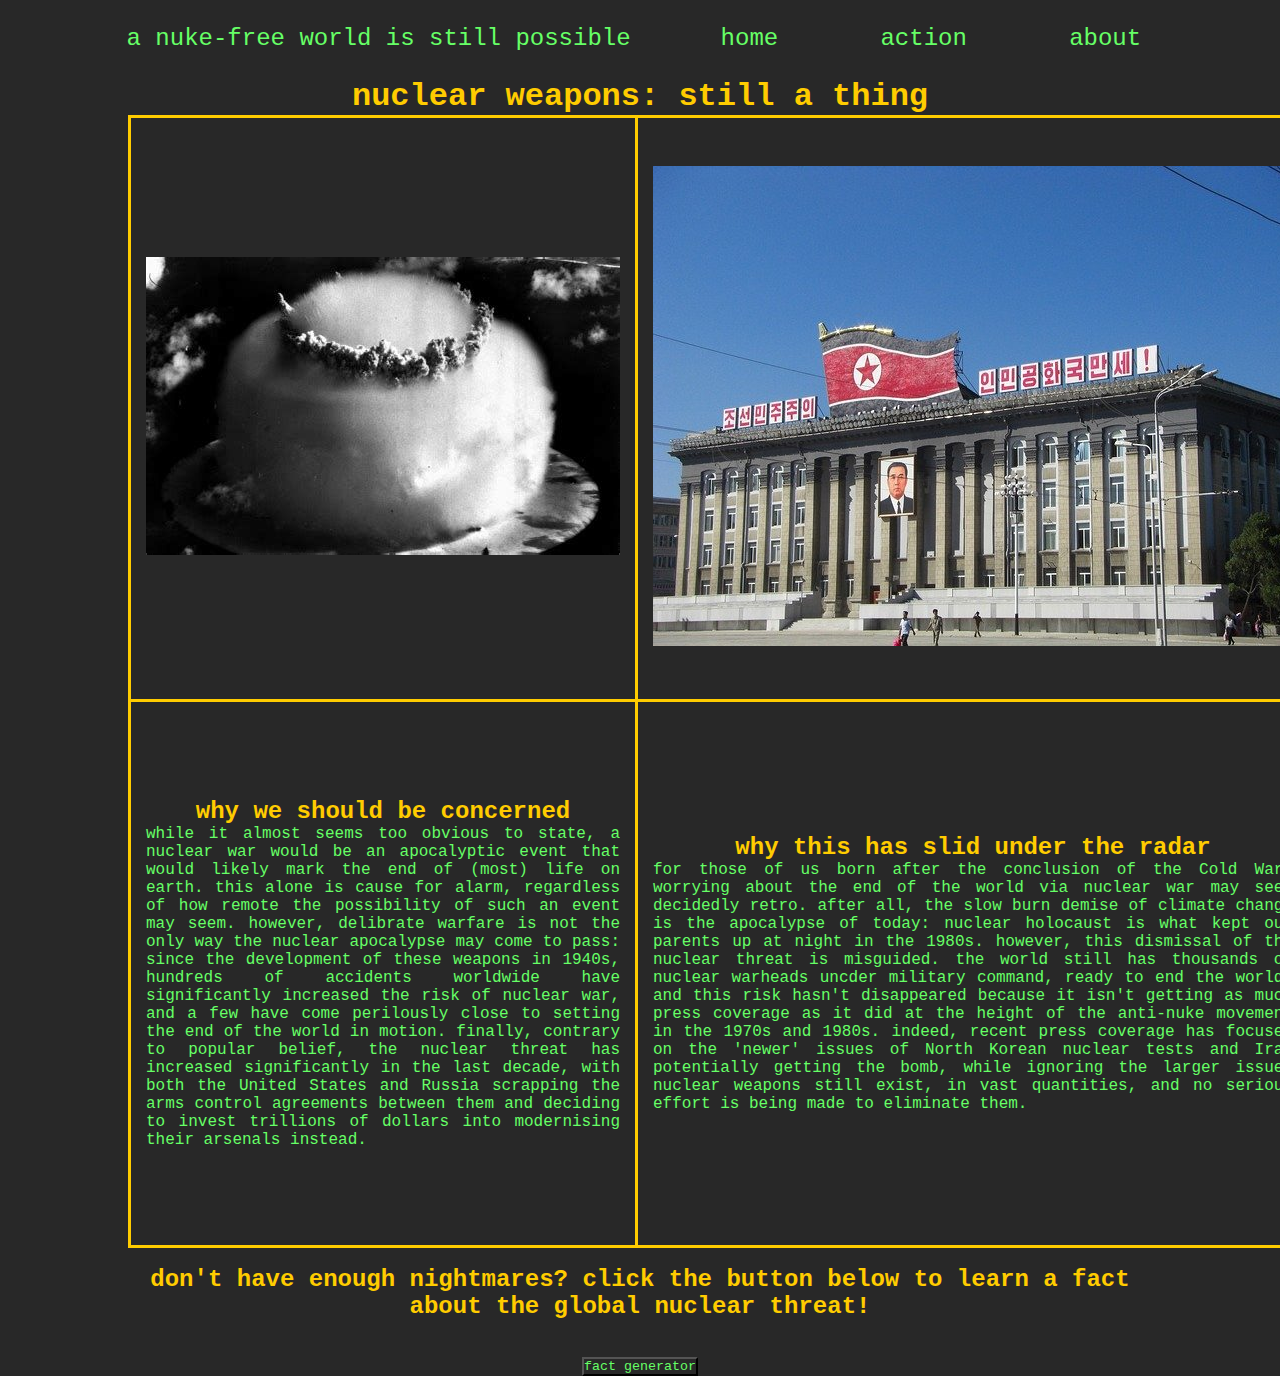
<file: index.html>
<!DOCTYPE html>
<html>
  <head>
    
    <title>nukes are still a thing</title>
    <meta charset="utf-8" />
	  <meta http-equiv="X-UA-Compatible" content="IE=edge" />
	  <meta name="viewport" content="width=device-width, initial-scale=1" />

	  <!-- link the webpage's stylesheet -->
	  <link rel="stylesheet" href="style.css" />

	  <!-- link the webpage's JavaScript file -->
	  <script src="script.js" defer></script>

  </head>
  
  <body>
    <nav>
      <ul class="nav">
        <li class="insideNav">a nuke-free world is still possible</li>
        <li class="insideNav"><a href="index.html">home</a></li>
        <li class="insideNav"><a href="action.html">action</a></li>
        <li class="insideNav"><a href="about.html">about</a></li>
      </ul>
  </nav>
    <main>
    <h1>nuclear weapons: still a thing</h1>
    <table>
      <tr>
        <td><img src="assets/mushroom-cloud.jpg" alt="mushroom cloud resulting from a nuclear blast"></td>
        <td><img src="assets/north-korea.jpg" alt="north korean government headquarters" id = "north"></td>
        <td><img src="assets/central-park.jpg" alt="anti-nuke protest in central park, 1983" id = "central"></td>
      </tr>
      <tr>
        <td>
          <h2>why we should be concerned</h2>
          <p>while it almost seems too obvious to state, a nuclear war would be an apocalyptic event that would likely mark the end of (most) life on earth. this alone is cause for alarm, regardless of how remote the possibility of such an event may seem. however, delibrate warfare is not the only way the nuclear apocalypse may come to pass: since the development of these weapons in 1940s, hundreds of accidents worldwide have significantly increased the risk of nuclear war, and a few have come perilously close to setting the end of the world in motion. finally, contrary to popular belief, the nuclear threat has increased significantly in the last decade, with both the United States and Russia scrapping the arms control agreements between them and deciding to invest trillions of dollars into modernising their arsenals instead.</p>
          </td>

        <td>
          <h2>why this has slid under the radar</h2>
          <p>for those of us born after the conclusion of the Cold War, worrying about the end of the world via nuclear war may seem decidedly retro. after all, the slow burn demise of climate change is the apocalypse of today: nuclear holocaust is what kept our parents up at night in the 1980s. however, this dismissal of the nuclear threat is misguided. the world still has thousands of nuclear warheads uncder military command, ready to end the world, and this risk hasn't disappeared because it isn't getting as much press coverage as it did at the height of the anti-nuke movement in the 1970s and 1980s. indeed, recent press coverage has focused on the 'newer' issues of North Korean nuclear tests and Iran potentially getting the bomb, while ignoring the larger issue: nuclear weapons still exist, in vast quantities, and no serious effort is being made to eliminate them. </p>
          </td>

        <td>
          <h2>why we should care</h2>
          <p>perhaps the death of the movement for disarmament was inevitable, given the end of the Cold War and the much ballyhooed 'peace dividend' that was expected to emerge from it, and the shift of attention towards other issues in the 1990s: terrorism, globalization, global warming. however, while we may have moved on (attendance at congressional hearings about nuclear weapons is depressingly low), our arsenals haven't gone anywhere, still waiting in silos, on aircraft and submarines, around the world, ready to kill us all, should that be desired by our leadership or a few people make some mistakes. in a world wracked by hunger, poverty, and disease, significant resources are still being invested into this machinery of death, and the US military is the world's largest polluter. resuming the push for disarmament would free up significant resources for investment in life, rather than death, and remove one source of horrific pain and destruction from the world, forever.</p>
          </td>
      </tr>
    </table>
    <br>
    <h2>don't have enough nightmares? click the button below to learn a fact about the global nuclear threat!</h2>
    <br>
    <p id='insertFact'></p>
    <br>
    <button id="facts">fact generator</button>
  </main>
  </body>
</html>
</file>
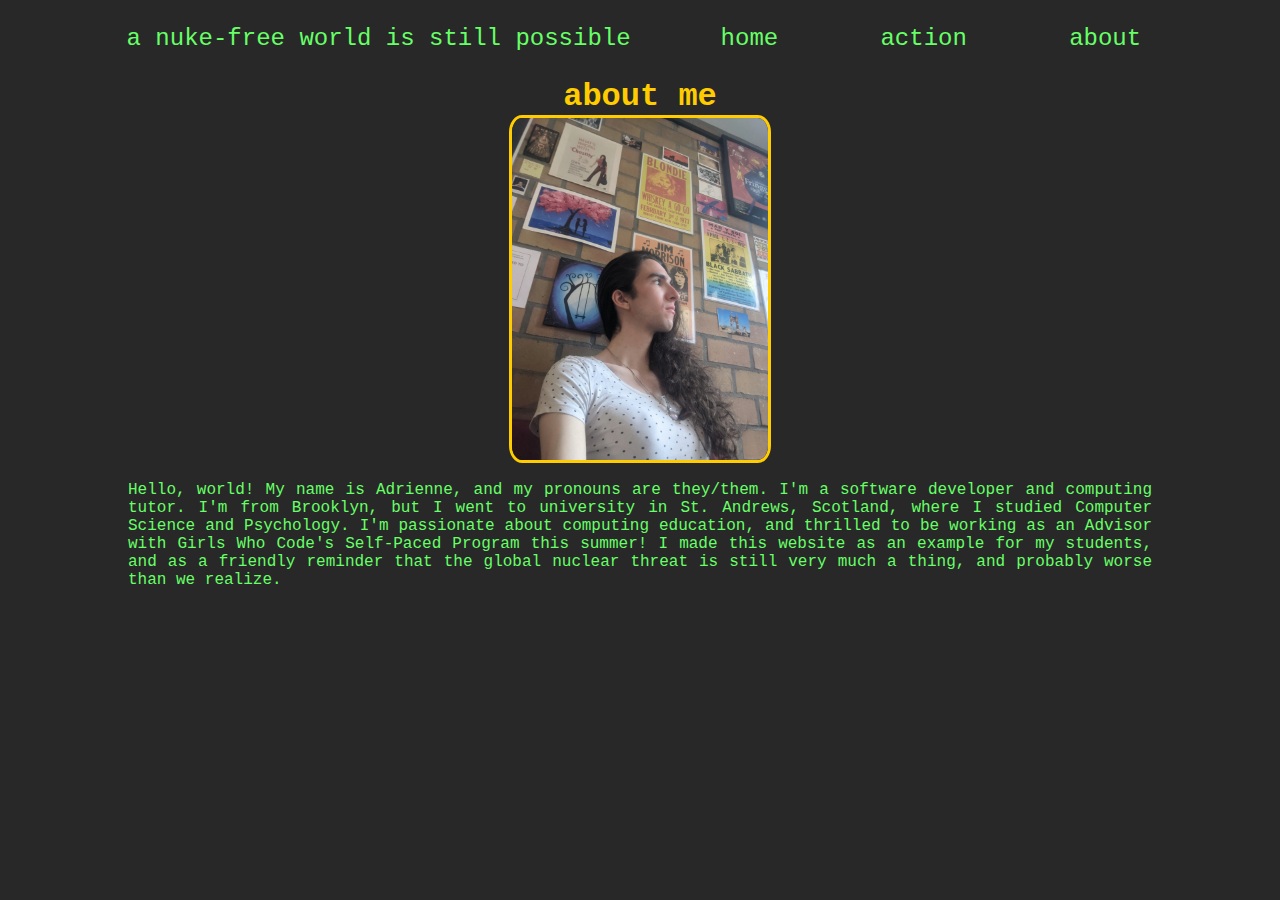
<file: about.html>
<html>
  <head>
    <title>nukes are still a thing</title>
    <meta charset="utf-8" />
	  <meta http-equiv="X-UA-Compatible" content="IE=edge" />
	  <meta name="viewport" content="width=device-width, initial-scale=1" />

	  <!-- link the webpage's stylesheet -->
	  <link rel="stylesheet" href="style.css" />

	  <!-- link the webpage's JavaScript file -->
	  <script src="script.js" defer></script>
 </head>
  <body>
    <nav>
      <ul class="nav">
        <li class="insideNav">a nuke-free world is still possible</li>
        <li class="insideNav"><a href="index.html">home</a></li>
        <li class="insideNav"><a href="action.html">action</a></li>
        <li class="insideNav"><a href="about.html">about</a></li>
      </ul>
    </nav>
  <main>
    <h1>about me</h1>
    <img id="pfp" src="assets/profile.jpg" alt="A portrait of a transfeminine person in front of a brick wall adorned with music and movie posters">
    <br><br>
    <p>
    Hello, world! My name is Adrienne, and my pronouns are they/them. I'm a software developer and computing tutor. I'm from Brooklyn, but I went to university in St. Andrews, Scotland, where I studied Computer Science and Psychology. I'm passionate about computing education, and thrilled to be working as an Advisor with Girls Who Code's Self-Paced Program this summer! I made this website as an example for my students, and as a friendly reminder that the global nuclear threat is still very much a thing, and probably worse than we realize.
    </p>
  </main>
  </body>
  </html>
</file>
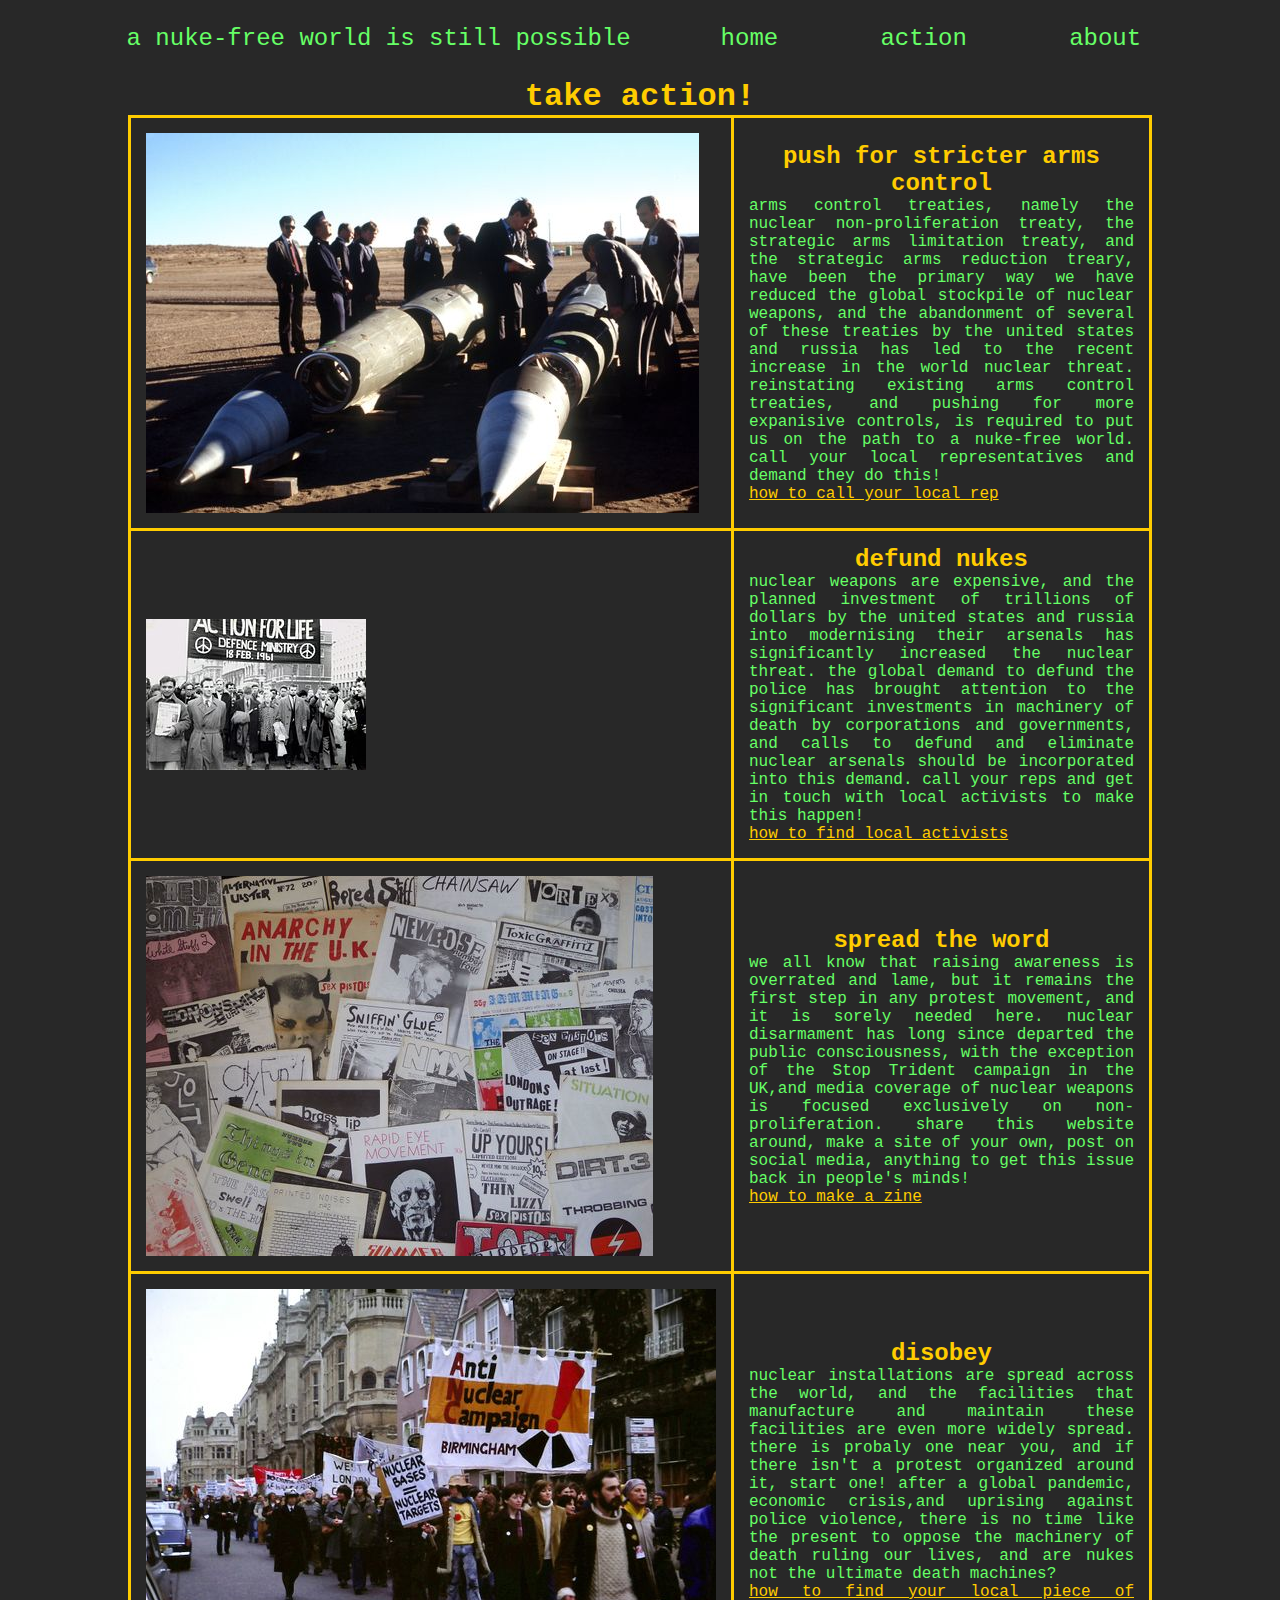
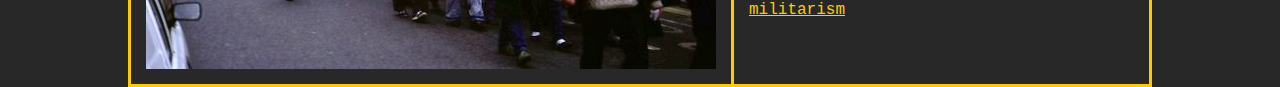
<file: action.html>
<html>
  <head>
    <title>nukes are still a thing</title>
    <meta charset="utf-8" />
	  <meta http-equiv="X-UA-Compatible" content="IE=edge" />
	  <meta name="viewport" content="width=device-width, initial-scale=1" />

	  <!-- link the webpage's stylesheet -->
	  <link rel="stylesheet" href="style.css" />

	  <!-- link the webpage's JavaScript file -->
	  <script src="script.js" defer></script>
 </head>
  <body>
    <nav>
      <ul class="nav">
        <li class="insideNav">a nuke-free world is still possible</li>
        <li class="insideNav"><a href="index.html">home</a></li>
        <li class="insideNav"><a href="action.html">action</a></li>
        <li class="insideNav"><a href="about.html">about</a></li>
      </ul>
    </nav>
  <main>
    <h1>take action!</h1>
    <table>
      <tr>
        <td><img src="assets/arms-control.JPEG" alt="mushroom cloud resulting from a nuclear blast"></td>
        <td>
          <h2>push for stricter arms control</h2>
          <p>arms control treaties, namely the nuclear non-proliferation treaty, the strategic arms limitation treaty, and the strategic arms reduction treary, have been the primary way we have reduced the global stockpile of nuclear weapons, and the abandonment of several of these treaties by the united states and russia has led to the recent increase in the world nuclear threat. reinstating existing arms control treaties, and pushing for more expanisive controls, is required to put us on the path to a nuke-free world. call your local representatives and demand they do this!</p>
          <a href="https://www.usa.gov/elected-officials">how to call your local rep</a>
        </td>
      </tr>
      <tr>
        <td><img src="assets/disarmament.jpg" alt="mushroom cloud resulting from a nuclear blast">
        </td>
        <td>
          <h2>defund nukes</h2>
          <p>nuclear weapons are expensive, and the planned investment of trillions of dollars by the united states and russia into modernising their arsenals has significantly increased the nuclear threat. the global demand to defund the police has brought attention to the significant investments in machinery of death by corporations and governments, and calls to defund and eliminate nuclear arsenals should be incorporated into this demand. call your reps and get in touch with local activists to make this happen!</p>
          <a href="https://actionnetwork.org/groups/search">how to find local activists</a>
        </td>
      </tr>
      <tr>
        <td><img src="assets/zines.jpg" alt="mushroom cloud resulting from a nuclear blast"></td>
        <td>
          <h2>spread the word</h2>
          <p>we all know that raising awareness is overrated and lame, but it remains the first step in any protest movement, and it is sorely needed here. nuclear disarmament has long since departed the public consciousness, with the exception of the Stop Trident campaign in the UK,and media coverage of nuclear weapons is focused exclusively on non-proliferation. share this website around, make a site of your own, post on social media, anything to get this issue back in people's minds!</p>
          <a href="https://www.vice.com/en/article/d3jxyj/how-to-make-a-zine-vgtl">how to make a zine</a>
        </td>
      </tr>
      <tr>
        <td><img src="assets/no-nukes.JPG" alt="mushroom cloud resulting from a nuclear blast">
        </td>
        <td>
          <h2>disobey</h2>
          <p>nuclear installations are spread across the world, and the facilities that manufacture and maintain these facilities are even more widely spread. there is probaly one near you, and if there isn't a protest organized around it, start one! after a global pandemic, economic crisis,and uprising against police violence, there is no time like the present to oppose the machinery of death ruling our lives, and are nukes not the ultimate death machines?</p>
          <a href="https://www.usa.gov/military-personnel-and-installations">how to find your local piece of militarism</a>
        </td>
      </tr>
    </table>
  </main>
  </body>
  </html>
</file>
<file: style.css>
/* STYLE SECTIONING TAGS */
* { /* Reset the space of the webpage */
   margin: 0px;
   padding: 0px;
}

body {
 background-color: #282828;
}

main {
 margin-top: 0; 
 margin-bottom: 0; 
 margin-right: 10%;
 margin-left: 10%;
 text-align: center;
}

/* STYLE TEXT */

h1 {
  color:#FFCC00;
  text-align: center;
  font-family: Courier, monospace;
}

h2 {
  color: #FFCC00;
  text-align: center;
  font-family: Courier, monospace;
}

p {
  color: #66FF66;
  text-align: justify;
  font-family: Courier, monospace;
}

ul {
  color: #66FF66;
  text-align: justify;
  border: 5%;
}


th {
  color:#FFCC00;
  text-align: left;
  font-family: Courier, monospace;
}

td {
  color:#66FF66;
  text-align: justify;
  font-family: Courier, monospace;
}

table, th, td {
  border: 3px solid #FFCC00;
  border-collapse: collapse;
}

th, td {
  padding: 15px;
}

a {
  color:#FFCC00;
  font-family:  Courier, monospace;
}

button {
  color: #66FF66;
  background-color: #282828;
  font-family: Courier, monospace;
}

/* STYLE IMAGES */

#pfp {
  max-width: 25%;
  max-height: 25%;
  border-radius: 5%;
  border: solid;
  border-color:#FFCC00;
}

/* STYLE NAV BAR */
li {
  color: #66FF66;
  text-decoration: none;
  font-size: 1.5em;
  padding: 1%;
  font-family: Courier, monospace;
}

li a {
  color: #66FF66;
  text-decoration: none;
  padding: 1%;
}

li a:hover {
  color: #FFCC00;
  border-radius: 10%;
 }

.nav {
  list-style-type: none;
  padding: 2%;
  text-align: center;
}

.insideNav{
  display: inline;
  margin: 2%;
}
</file>
